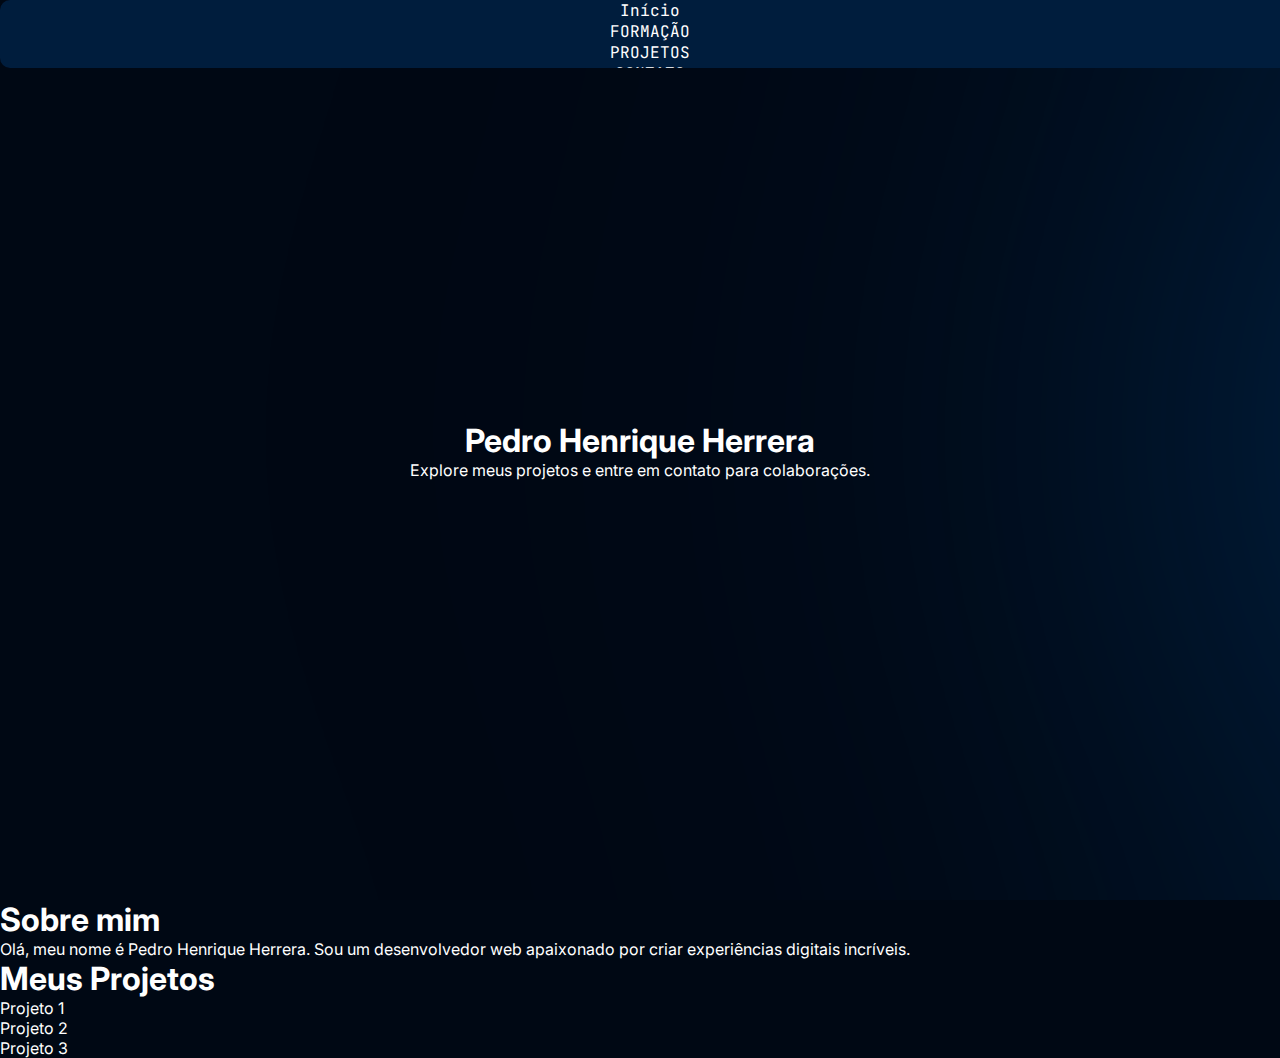
<file: portfolio/web/index.html>
<!DOCTYPE html>
<html lang="pt-BR">
<head>
    <meta charset="UTF-8">
    <meta name="viewport" content="width=device-width, initial-scale=1.0">
    <title>Pedro Herrera Developer</title>
    <link rel="stylesheet" href="/portfolio/assets/css/style.css">
    <link rel="nav-bar" href="https://cdnjs.cloudflare.com/ajax/libs/font-awesome/4.7.0/css/font-awesome.min.css">
</head>
<body>
    <section class="hero-section">
            <nav class="topnav" id="TopNav">
                <ul>
                    <li><a href="index.html">Início</a></li>
                    <li><a href="#">FORMAÇÃO</a></li>
                    <li><a href="#">PROJETOS</a></li>
                    <li><a href="contato.html">CONTATO</a></li>
                    <li><a href="javascript:void(0);" class="icon" onclick="nav()">
                    <i class="fa fa-bars"></i>
                    </a></li>
                </ul>
            </nav>
            <div class="hero-content">
                <h1>Pedro Henrique Herrera</h1>
                <p>Explore meus projetos e entre em contato para colaborações.</p>
            </div>
    </section>

    <section class="about-section">
        <h1>Sobre mim</h1>
        <p>Olá, meu nome é Pedro Henrique Herrera. Sou um desenvolvedor web apaixonado por criar experiências digitais incríveis.</p>
    </section>

    <section class="projects-section">
        <h1>Meus Projetos</h1>
        <ul>
            <li><a href="#">Projeto 1</a></li>
            <li><a href="#">Projeto 2</a></li>
            <li><a href="#">Projeto 3</a></li>
        </ul>
    </section>

    <script src="/portfolio/assets/js/View/script.js"></script>
</body>
</html>
</file>
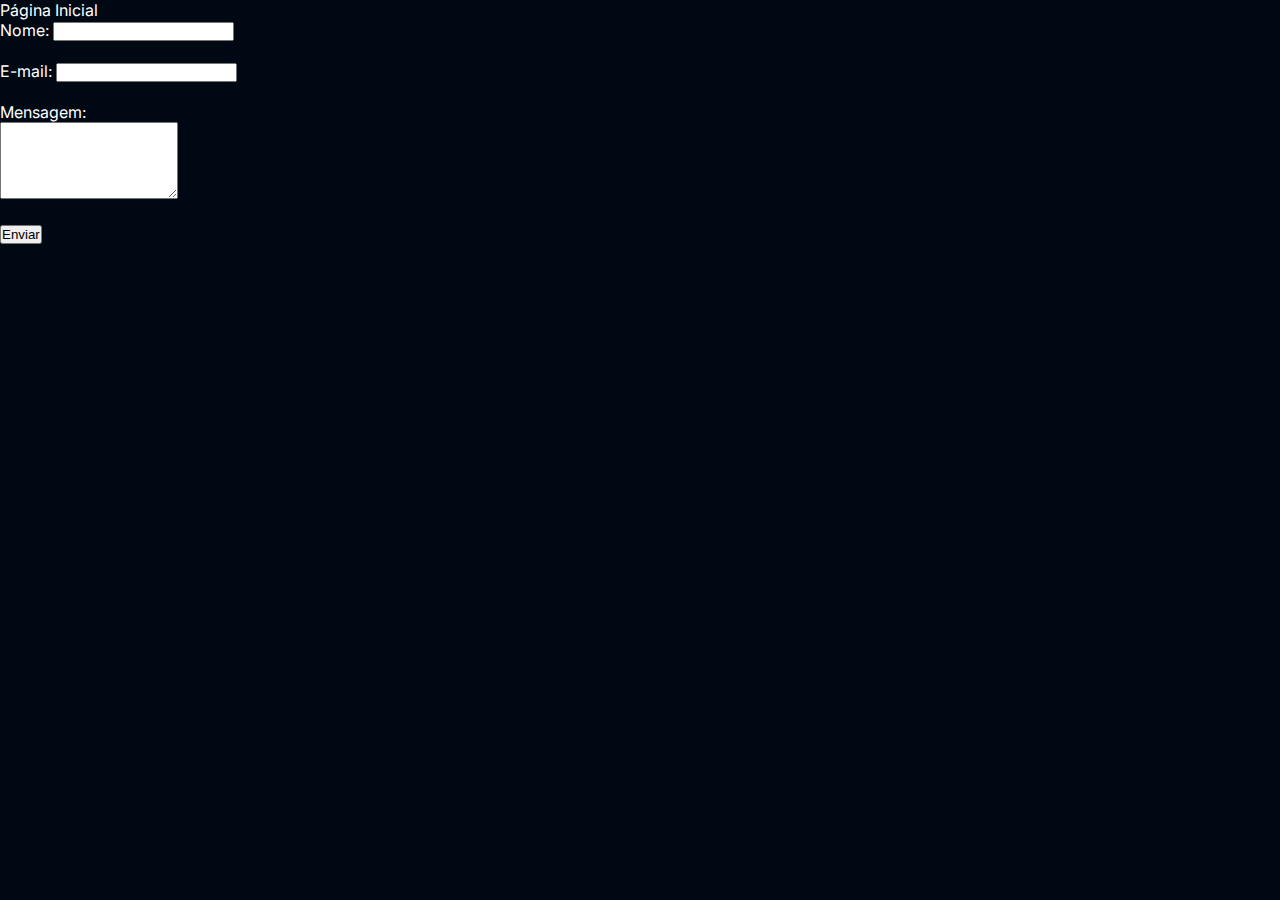
<file: portfolio/web/contato.html>
<!DOCTYPE html>
<html lang="pt-BR">
<head>
    <meta charset="UTF-8">
    <meta name="viewport" content="width=device-width, initial-scale=1.0">
    <title>Contato</title>
    <link rel="stylesheet" href="/portfolio/assets/css/style.css">
</head>
<body>
    <a href="index.html">Página Inicial</a>

    <form action="#" method="POST">
        <label for="nome">Nome:</label>
        <input type="text" id="nome" name="nome" required><br><br>

        <label for="email">E-mail:</label>
        <input type="email" id="email" name="email" required><br><br>

        <label for="mensagem">Mensagem:</label><br>
        <textarea id="mensagem" name="mensagem" rows="5" required></textarea><br><br>

        <button type="submit">Enviar</button>
    </form>
</body>
</html>
</file>
<file: portfolio/assets/css/style.css>
@import url('https://fonts.googleapis.com/css2?family=Inter:ital,opsz,wght@0,14..32,100..900;1,14..32,100..900&family=JetBrains+Mono:ital,wght@0,100..800;1,100..800&display=swap');

.jetbrains-mono {
  font-family: "JetBrains Mono", monospace;
  font-optical-sizing: auto;
  font-weight: 400;
  font-style: normal;
}

.inter {
  font-family: "Inter", sans-serif;
  font-optical-sizing: auto;
  font-weight: 400;
  font-style: normal;
}

*{
    margin: 0;
    padding: 0;
}

body {
  margin: 0;
  padding: 0;
  background-color: #000814;
  font-family: "Inter";
  color: #ffffff; /* texto branco para contraste */
}

h1 {
  margin: 0;
}

a {
    color: inherit;
    text-decoration: none;
}

/* 
    TODO: corrigir a barra de navegação responsiva
*/

.topnav {
    font-family: "jetbrains mono", sans-serif;
    background-color: #001D3D;
    width: 1300px;
    height: 68px;
    border-radius: 10px;
    text-align: center;
    overflow: hidden;
    display: block;
    text-align: center;
}

ul {
    margin: 0;
    padding: 0;
}

ul li {
    margin-left: auto;
    margin-right: auto;
}

@media screen and (max-width: 600px) {
  .topnav a:not(:first-child) {display: none;}
  .topnav a.icon {
    float: right;
    display: block;
  }
}

@media screen and (max-width: 600px) {
  .topnav.responsive {position: relative;}
  .topnav.responsive a.icon {
    position: absolute;
    right: 0;
    top: 0;
  }
  .topnav.responsive a {
    float: none;
    display: block;
    text-align: left;
  }
}

.hero-section {
    margin: 0px;
    padding: 0px 0px 0px 0px;
    top: 0px;
    width: 100vw;
    height: 100vh;
    background-image:url("/portfolio/assets/img/blur.png");
    background-size: cover;
    background-repeat:no-repeat;
}

.hero-content {
    position: absolute;
    top: 50%;
    left: 50%;
    transform: translate(-50%, -50%);
    text-align: center;
}
</file>
